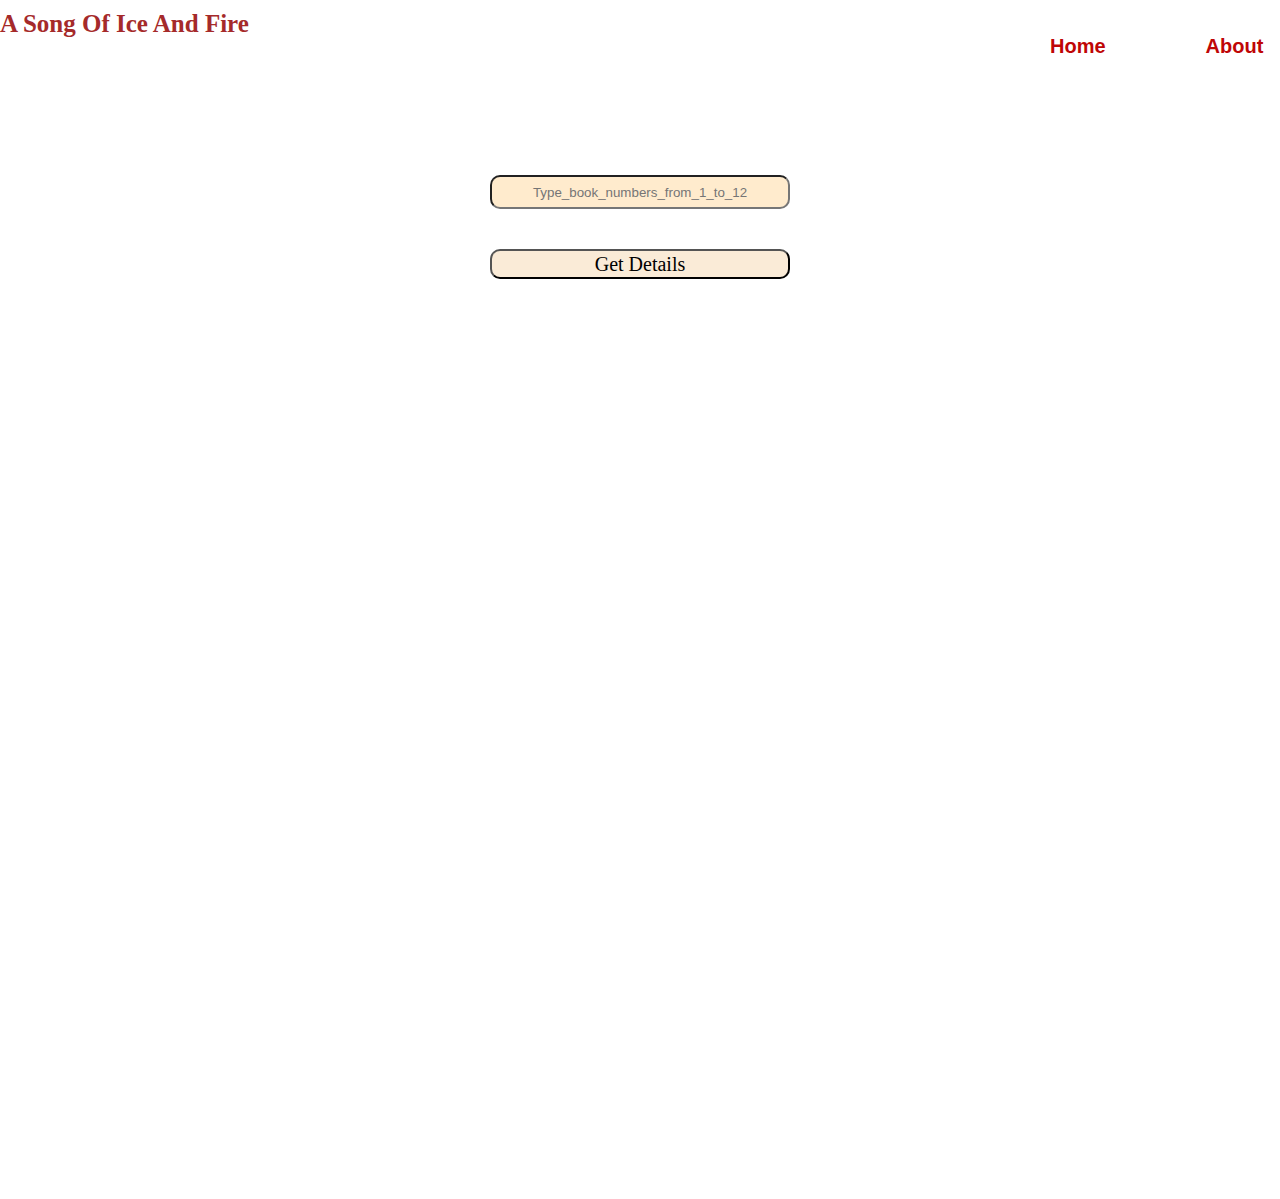
<file: index.html>
<!DOCTYPE html>
<html lang="en">
<head>
    <meta charset="UTF-8">
    <meta http-equiv="X-UA-Compatible" content="IE=edge">
    <meta name="viewport" content="width=device-width, initial-scale=1.0">
    <title>A Song Of Ice And Fire</title>
    <link rel="stylesheet" href="style.css">
</head>
<body>
    <script src="script.js"></script>
</body>
</html>
</file>
<file: style.css>
*{
    margin: 0;
    padding: 0;
}
body{
    height: 109vh;
    background-repeat: no-repeat;
    background-image:url('https://wallpapercave.com/wp/cvXNJ7s.jpg')
}
#main{
    width: 100%;
    background-color:transparent;
}
#navbar{
    width: 100%;
    height: 75px;
    margin: auto;
    min-width: 280px;
    min-height: 320;
}

#icon{
    /* border: 5px solid; */
     float: left;
    height: 60px;
    margin-top: 10px;
    display: flex;
}

#logo{
    /* border: 5px solid; */
    width: 250px;
    color: brown;
    font-size: 25px;
    font-family: Georgia;
    float: left;
    

}
#menu{ 
    width: 400px; 
    float: left; 
     height: 70px;
     margin-left: 700px;
}
ul{
    float: left;
    display: flex;
    justify-content: center;
    align-items: center;
}

ul li{
    list-style: none;
    margin-left: 100px;
    margin-top: 25px;
    font-size: 20px;
}
ul li a{
    text-decoration: none;
    color: rgb(191, 6, 6);
    font-family: Arial;
    font-weight: bolder;
    transition: 0.3s ease-in-out;
}
ul li a:hover{
    color: rgb(4, 109, 200);
}

#input{
    display: flex;
    flex-direction: column;
    width: 300px;
    margin: auto;  
    margin-top: 100px;  
}
#textBox{
    height: 30px;
    border-radius: 10px;
    text-align: center;
    background-color:blanchedalmond;
}
#buttonDiv{
    display: flex;
    flex-direction: column;
    width: 300px;
    margin: auto;  
    margin-top: 20px; 
}

#search{
    height: 30px;
    border-radius: 10px;
    background-color: antiquewhite;
    transition: 1s;
    font-family: Georgia;
    font-size: 20px;
}

#search:hover{
    background-color: rgb(242, 152, 114);
}

#booksData{
    /* border: 5px solid; */
    height: 100vh;
    width: auto;
    margin-top: 20px;
}
#booksData ul{
    /* border: 5px solid; */
    margin-top: 130px;
    width: 95%;
    height: 200px;
    display: flex;
    flex-direction: column;
    justify-content: center;
}
#list{
    color:rgb(255, 208, 0);
    font-family: Georgia;
    font-weight: 900;

}
#inputError{
    text-align: center;
    color: rgb(205, 5, 5);
    font-family: Georgia;
    margin-top: 20px;
    font-weight: 800;
}
</file>
